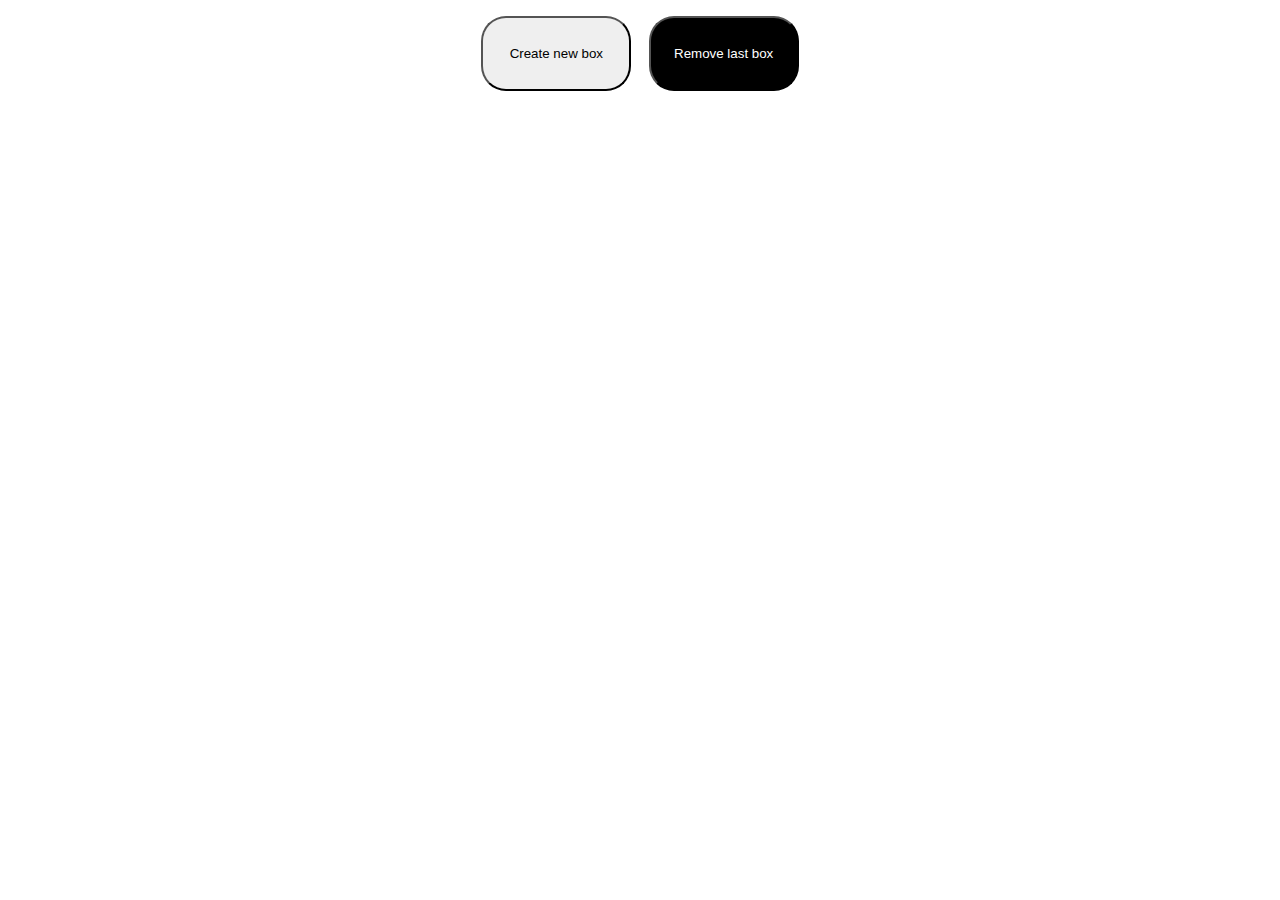
<file: add_remove_box/index.html>
<!DOCTYPE html>
<html lang="en">
<head>
    <meta charset="UTF-8">
    <meta name="viewport" content="width=device-width, initial-scale=1.0">
    <link rel="stylesheet" href="style.css">
    <title>Document</title>
</head>
<body>
    <div id="buttons">
        <button id="btn">Create new box</button>
        <button id="clearLast">Remove last box</button>
    </div>
        <div id="grid"></div> 
    <script src="index.js"></script>
</body>
</html>
</file>
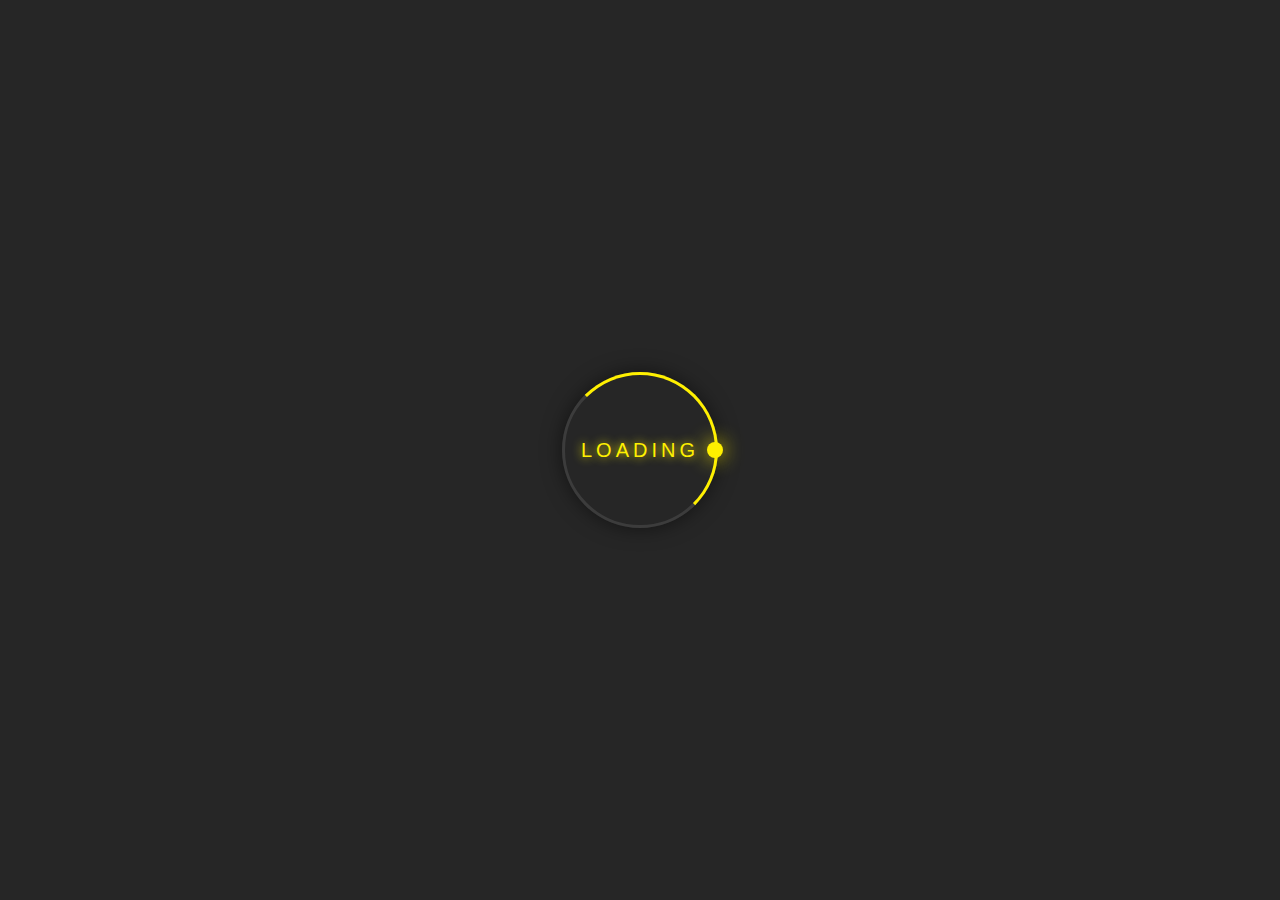
<file: animation_ring/index.html>
<!DOCTYPE html>
<html lang="en">
<head>
    <meta charset="UTF-8">
    <meta http-equiv="X-UA-Compatible" content="IE=edge">
    <meta name="viewport" content="width=device-width, initial-scale=1.0">
    <link rel="stylesheet" href="style.css">
    <title>animation_ring</title>
</head>
<body>
    <div class="ring">
        Loading
        <span></span>
    </div>
</body>
</html>
</file>
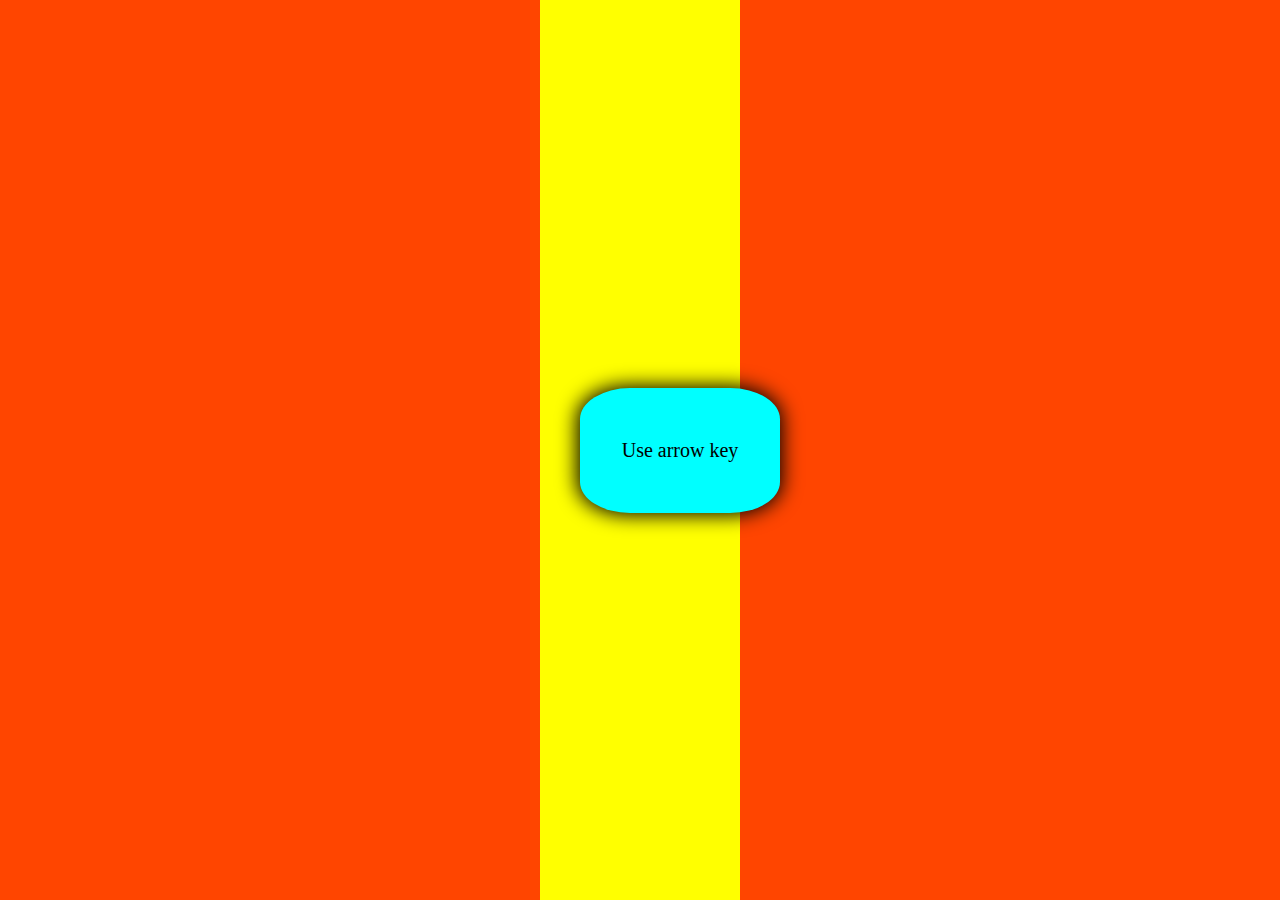
<file: elementMove/index.html>
<!DOCTYPE html>
<html lang="en">
<head>
    <meta charset="UTF-8">
    <meta name="viewport" content="width=device-width, initial-scale=1.0">
    <title>Document</title>
    <link rel="stylesheet" href="style.css">
    <script src="index.js" defer></script>
</head>
<body>
    <div class="button">Use arrow key</div>
    <div class="divider"></div>
</body>
</html>
</file>
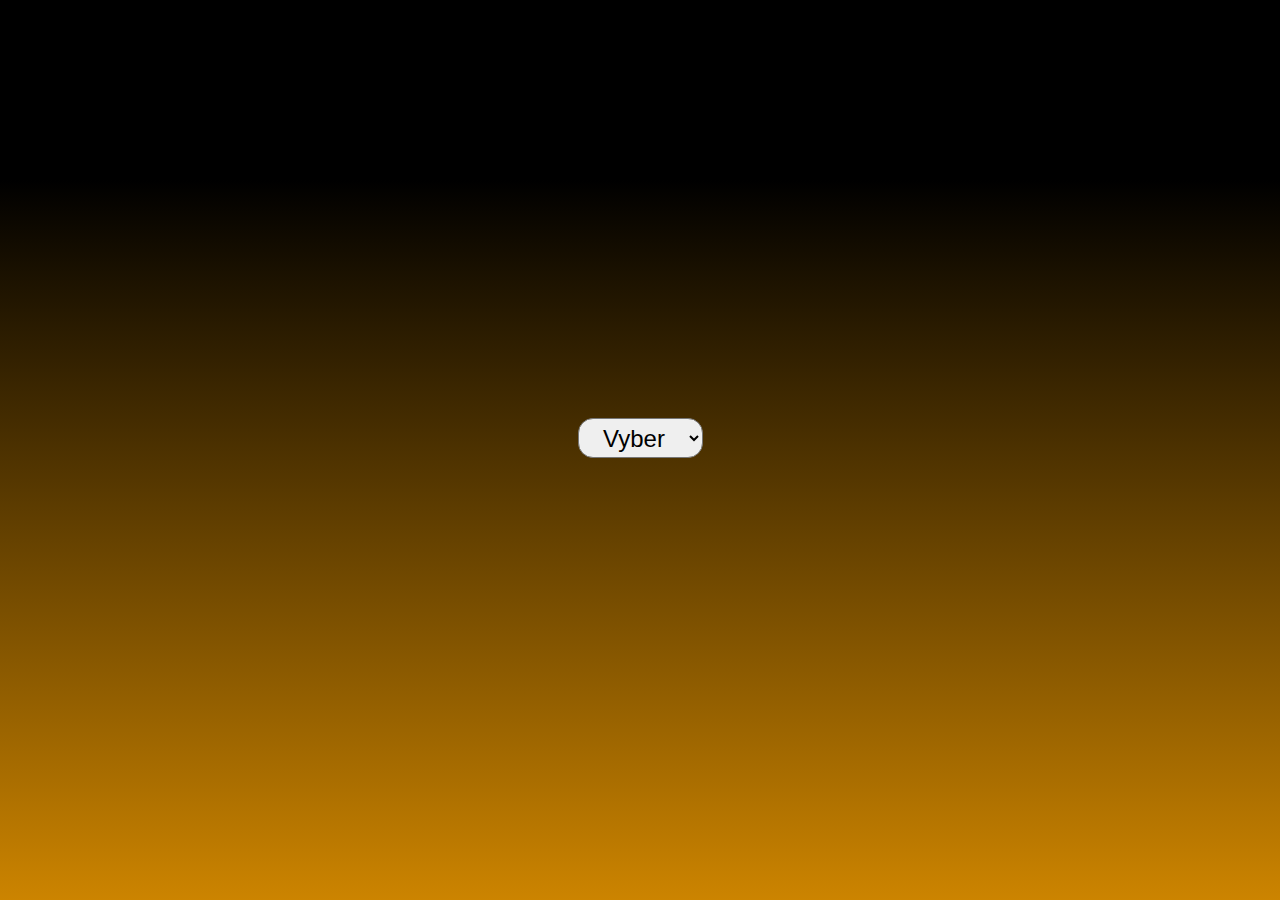
<file: Filter_test/index.html>
<!DOCTYPE html>
<html lang="en">
<head>
    <meta charset="UTF-8">
    <meta http-equiv="X-UA-Compatible" content="IE=edge">
    <meta name="viewport" content="width=device-width, initial-scale=1.0">
    <link rel="stylesheet" href="style.css">
    <title>Filter test</title>
</head>
<body>

<div class="container">
    <form action="#">
        <select name="" id="chose">
            <option value="">Vyber</option>
            <option value="">Klara</option>
            <option value="">Dominik</option>
            <option value="">Martin</option>
            <option value="">Viola</option>
            <option value="">Marta</option>
            <option value="">Petr</option>
            <option value="">Dita</option>            
        </select>
    </form>
</div>       
    <script src="script.js"></script>
</body>
</html>
</file>
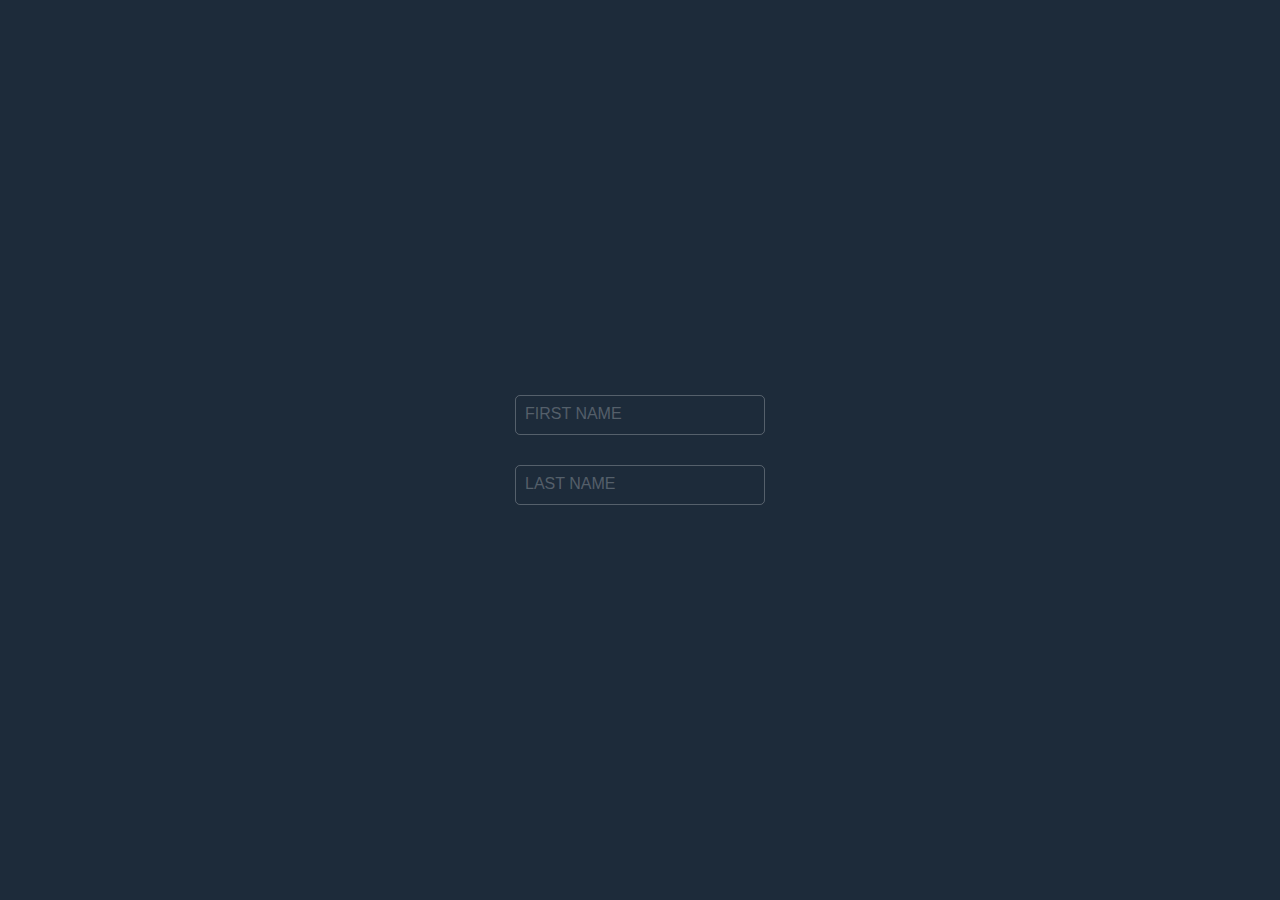
<file: Input Field Text/index.html>
<!DOCTYPE html>
<html lang="en">
<head>
    <meta charset="UTF-8">
    <meta http-equiv="X-UA-Compatible" content="IE=edge">
    <meta name="viewport" content="width=device-width, initial-scale=1.0">
    <link rel="stylesheet" href="style.css">
    <title>Input Field Text animation</title>
</head>
<body>
    <div class="inputBox">
        <input type="text" minlength="2" required>
        <span>First name</span>
    </div>
    <div class="inputBox">
        <input type="text" minlength="2" required=>
        <span>Last name</span>
    </div>
    
</body>
</html>
</file>
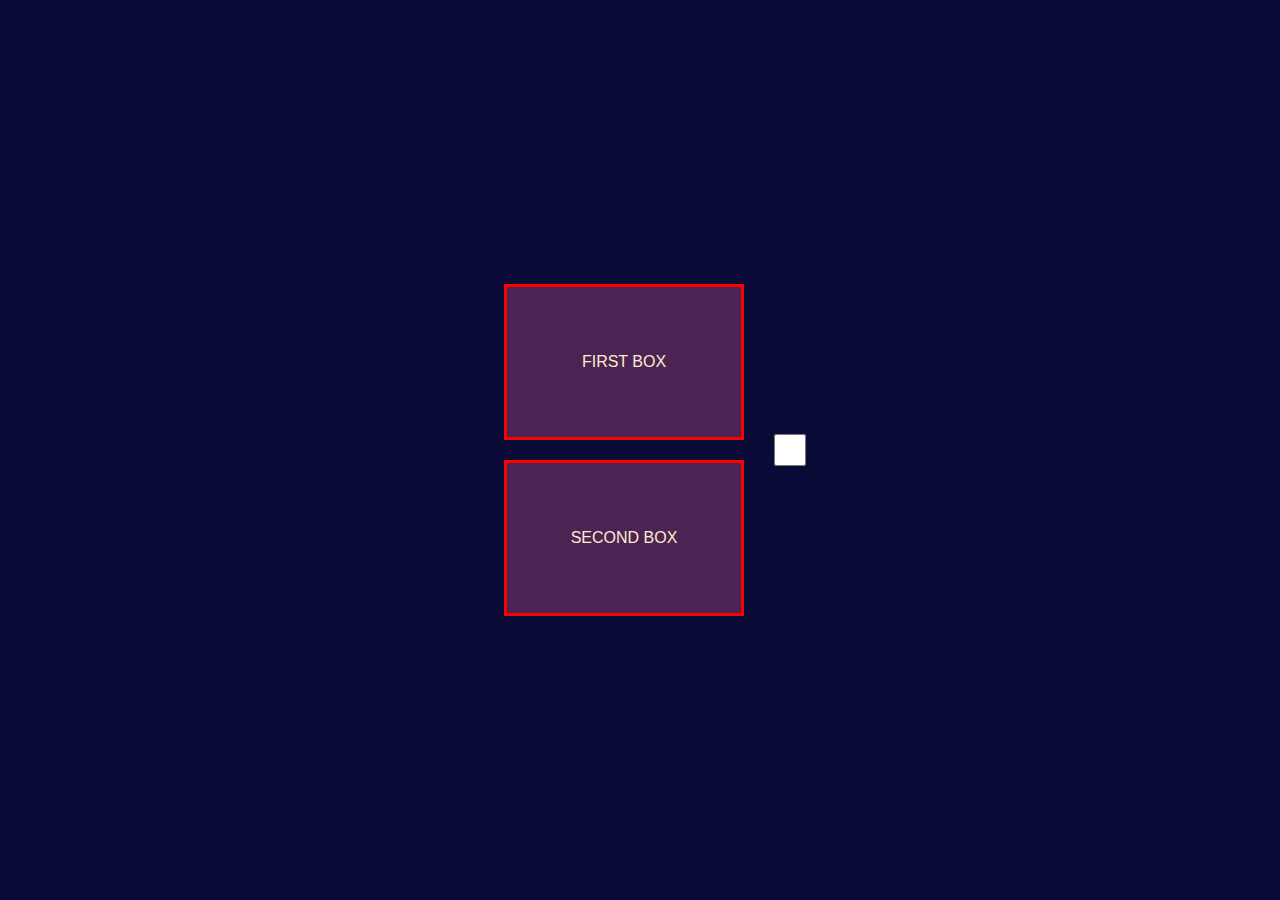
<file: JS_Hover/index.html>
<!DOCTYPE html>
<html lang="en">
<head>
    <meta charset="UTF-8">
    <meta http-equiv="X-UA-Compatible" content="IE=edge">
    <meta name="viewport" content="width=device-width, initial-scale=1.0">
    
    <link rel="stylesheet" href="style.css">
    <title>Document</title>
</head>
<body>
    <div class="box">
        <span id="fB">First box</span>
        <span id="sB">Second box</span>
    </div>
    <input type="checkbox" name="" id="chck" >
    <script src="script.js"></script>
</body>
</html>
</file>
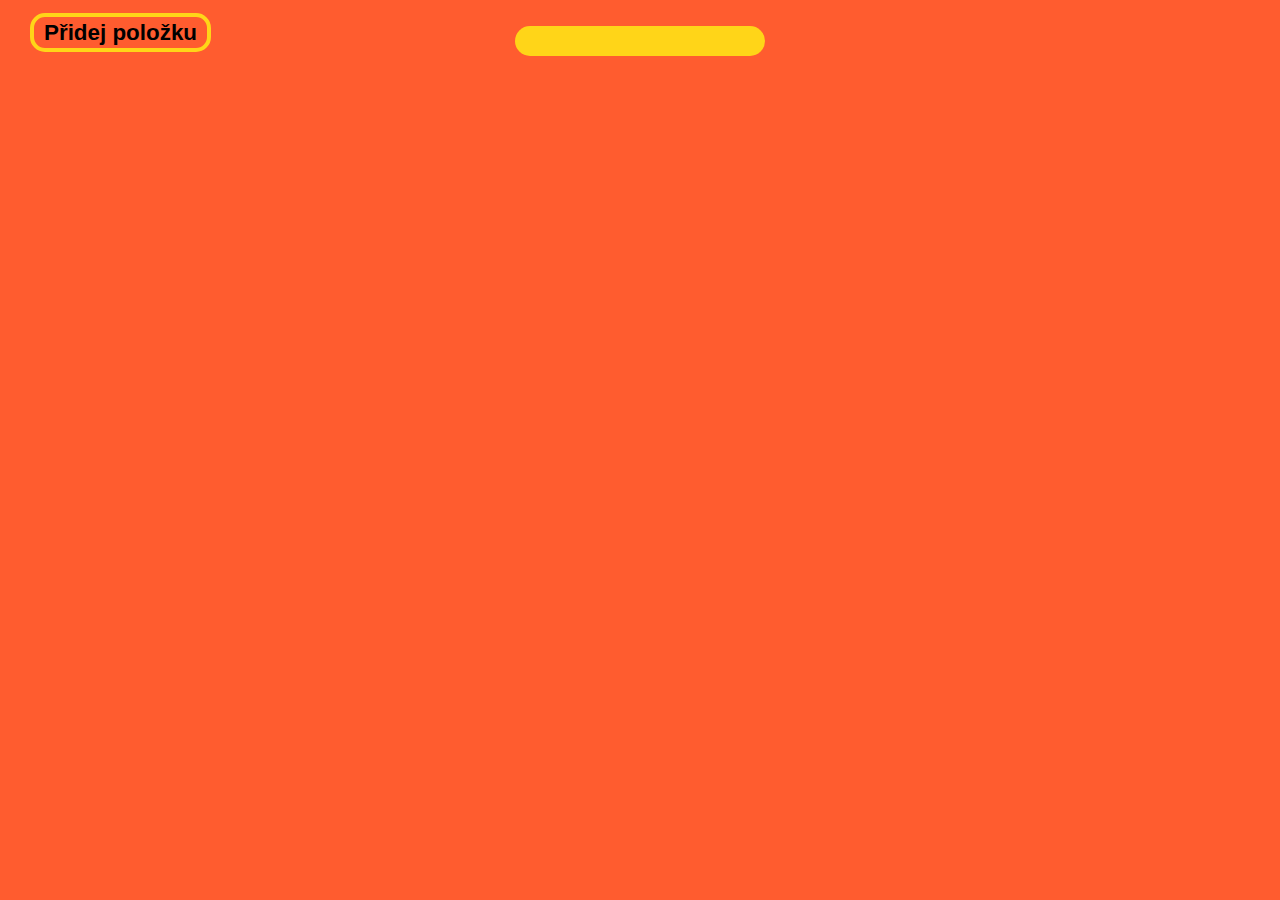
<file: js_test_add element/index.html>
<!DOCTYPE html>
<html lang="en">
<head>
    <meta charset="UTF-8">
    <meta http-equiv="X-UA-Compatible" content="IE=edge">
    <meta name="viewport" content="width=device-width, initial-scale=1.0">
    <link rel="stylesheet" href="style.css">
    <title>JC learning</title>
</head>
<body>
    <main >        
        <a href="#" class="btn">Přidej položku </a>
        <ul id="list">            
       </ul>
    </main>
   <div id="cube"></div>
    <script src="script.js">  </script>
</body>
</html>
</file>
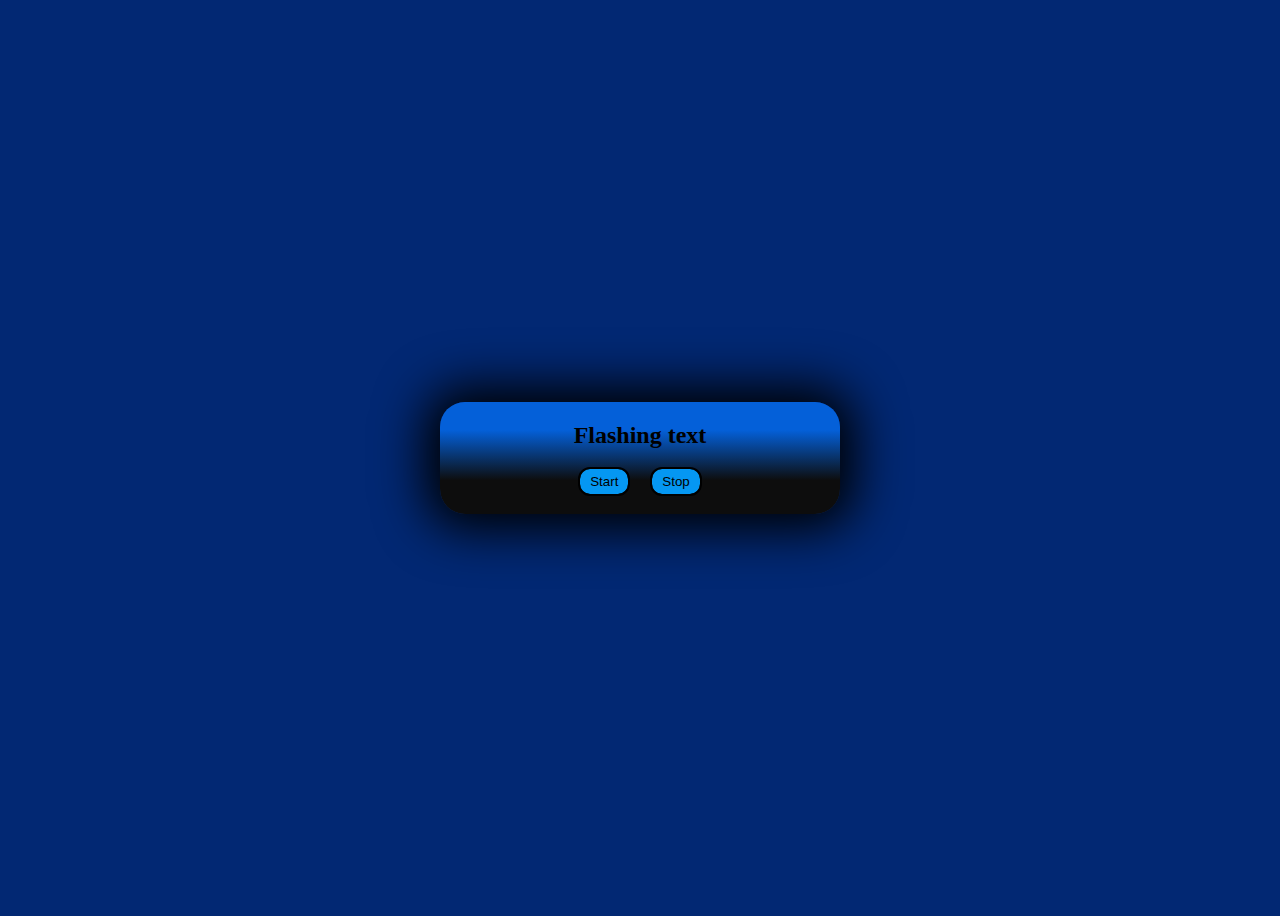
<file: randomTextColor/index.html>
<!DOCTYPE html>
<html lang="en">
<head>
    <meta charset="UTF-8">
    <meta name="viewport" content="width=device-width, initial-scale=1.0">
    <link rel="stylesheet" href="style.css">
    <title>Document</title>
</head>
<body>
    <div id="my-box">
        <h2>Flashing text</h2>
        <div id="buttons">
        <button id="start">Start</button>
        <button id="stop">Stop</button>
          </div>
      </div>
      <script src="index.js"></script>
</body>
</html>
</file>
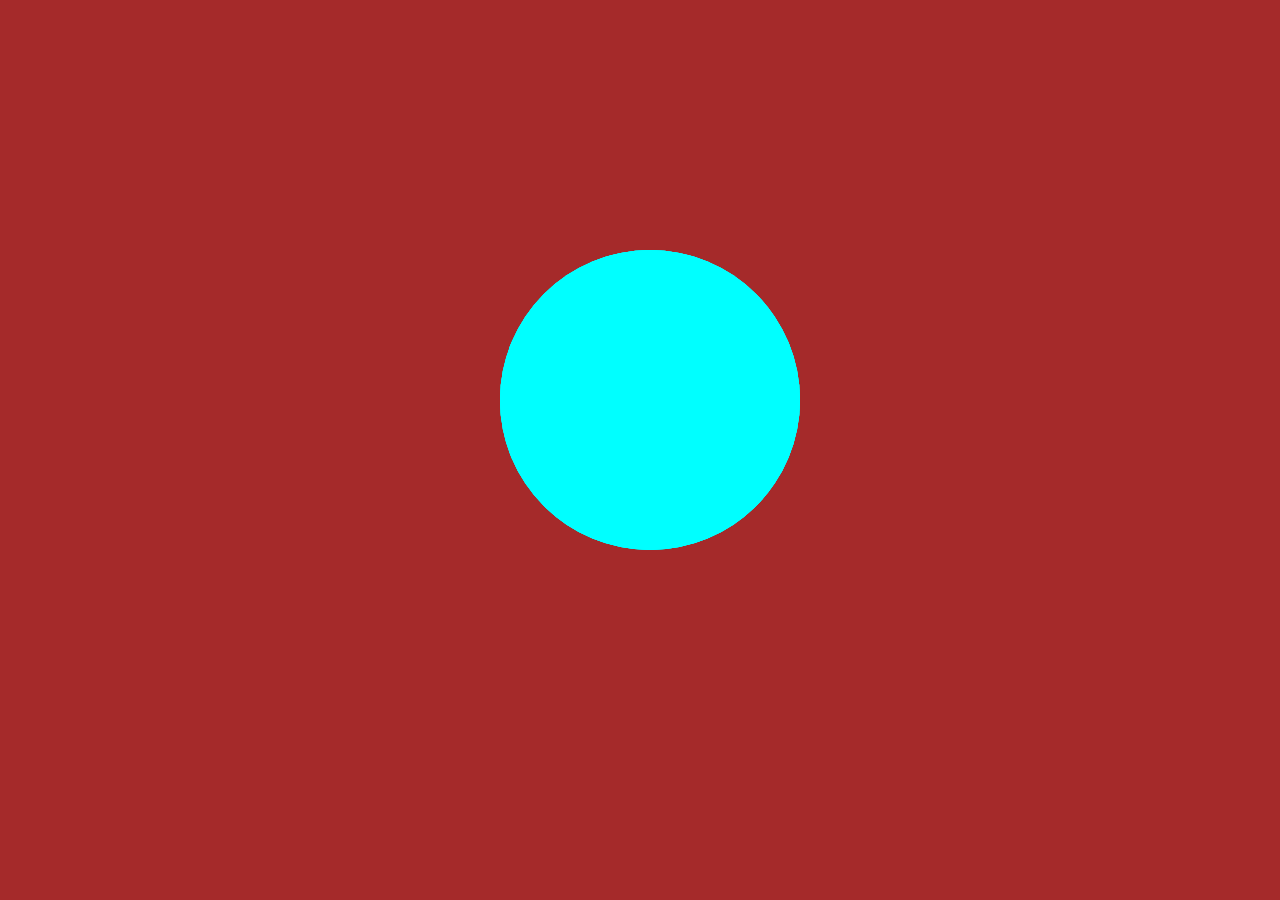
<file: ringPulseAnimation/index.html>
<!DOCTYPE html>
<html lang="en">
<head>
    <meta charset="UTF-8">
    <meta name="viewport" content="width=device-width, initial-scale=1.0">
    <title>Document</title>
    <link rel="stylesheet" href="style.css">
</head>
<body>
    <section>
        <div class="base">
          <span style="--i:0;"></span>
          <span style="--i:1;"></span>
          <span style="--i:2;"></span>
        </div>  
        </section>
</body>
</html>
</file>
<file: add_remove_box/style.css>
*{
    margin:0;
    padding:0;
    box-sizing:border-box;
  }
  body{
    display:flex;
    flex-direction:column;
    align-items:center;
  }
  #buttons{
    margin-top:1rem;
  }
  button{
    width:150px;
    height:75px;
    cursor:pointer;
    border-radius:25px;
    transition:scale 0.3s;
    &:nth-child(1) {
      margin-right:1em;
    }
  }
  button:hover{
    scale:1.1;
  }
  #clearLast{
    background:black;
    color:white;
  }
  #grid{
    display:grid;
    grid-template-columns:repeat(3,1fr);
    place-items:center;
    gap:2rem 0;
    width:400px;
    margin:2rem;  
  }
  .box{
    display:flex;
    justify-content:center;
    align-items:center;
    width:100px;
    height:100px;
    outline:10px solid black;  
    font-size:2rem;
  }
</file>
<file: animation_ring/style.css>
body{
    margin: 0;
    padding: 0;
    box-sizing: border-box;
    background: #262626;

}
.ring{
    position: absolute;
    top: 50%;
    left: 50%;
    transform: translate(-50%, -50%);
    width: 150px;
    height: 150px;
    background: transparent;
    border: 3px solid #3c3c3c;
    border-radius: 50%;
    text-align: center;    
    line-height: 150px;
    font-family: sans-serif;
    font-size: 20px;
    color: #fff000;
    letter-spacing: 4px;
    text-transform: uppercase;
    text-shadow: 0 0 10px #fff000;
    box-shadow: 0 0 20px rgba(0, 0, 0, 0.5);
}
.ring:before{
    content: "";
    position: absolute;
    top: -3px;
    left: -3px;
    width: 100%;
    height:100%;
    border: 3px solid transparent;
    border-top: 3px solid #fff000;
    border-right: 3px solid #fff000;
    border-radius: 50%;
    animation: animateCircle 2s linear infinite;

}
span{
    display: block;
    position: absolute;
    top: calc( 50% - 2px);
    left: 50%;
    width: 50%;
    height: 4px;
    background: transparent;
    transform-origin: left;
    animation: animatePoint 2s  linear infinite;

}
span::before{
    content: "";
    position: absolute;
    width: 16px;
    height: 16px;
    background: #fff000;
    border-radius: 50%;
    top: -6px;
    right: -8px;
    box-shadow: 0 0 20px #fff000;

}
@keyframes animateCircle {
    0% {
        transform: rotate( 0deg );
    }
    100% {
        transform: rotate(360deg);
    }
}
@keyframes animatePoint {
    0% {
        transform: rotate( 45deg );
    }
    100% {
        transform: rotate(405deg);
    }
}
</file>
<file: elementMove/style.css>
*{
    background:orangered;
    margin:0;
    box-sizing:border-box;
  }
  body{
    display:flex;
    justify-content:center;
    align-items:center;
    min-height:100vh;
  }
  .button{
    position:relative;
    display:flex;  
    justify-content:center;
    align-items:center;
    width:200px;
    height:125px;
    background:aqua;
    border-radius:25%;
    font-size:1.25rem;
    box-shadow:0 0 20px 2px; 
    z-index:100;
  }
  .divider{
    position:absolute;
    width:200px;
    height:100vh;
    background:yellow;    
  }
</file>
<file: Filter_test/style.css>
*{
    margin:0;
    padding: 0;
    box-sizing: border-box;
}
body{
    display:flex;
    justify-content: center;
    align-items: center;
    height:100vh;
    width:100%;
    background:linear-gradient(black 20%,orange 120%);
}
.container{
    display: flex;
    flex-direction: column;
}
form > select{    
    font-size: 1.5rem;
    text-align: center;
    margin-bottom: 1.5rem;
    padding: 0.3rem 0.5rem;
    border-radius:15px;
}
form > select > option {
    background:rgb(182, 139, 48);    
}
</file>
<file: Input Field Text/style.css>
*{
    margin: 0;
    padding: 0;
    box-sizing: border-box;
    font-family: sans-serif;
}
body{
    display: flex;
    justify-content: center;
    align-items: center;
    min-height: 100vh;
    flex-direction: column;
    gap: 30px;
    background: #1d2b3a;    
}
.inputBox{
    position: relative;
    width: 250px;
}
.inputBox input{
    width: 100%;
    padding: 10px;
    border: 1px solid rgba(255, 255, 255, 0.25);   
    background-color: transparent;
    border-radius: 5px;
    outline: none;
    color: #fff;
    font-size: 1em;
}
.inputBox span{
    position: absolute;
    left: 0;
    padding: 10px;
    pointer-events: none;
    color: rgba(255, 255, 255, 0.25);
    text-transform: uppercase;
    font-size: 1em;
}
.inputBox input:valid~span,
.inputBox input:focus~span{
    transition: 0.5s;
    color: #00cfd4;
    transform: translate(10px, -7px);
    font-size: 0.65em;
    letter-spacing: 0.2em;
    padding: 0 10px;
    background: #1d2b3a;
    border-left: 1px solid #00cfd4;
    border-right: 1px solid #00cfd4;
}
.inputBox input:valid,
.inputBox input:focus{
    transition: 0.5s;
    border: 1px solid #00cfd4;
}
.inputBox:nth-child(2) input:valid~span,
.inputBox:nth-child(2) input:focus~span{
    background: #00cfd4;
    color: #1d2b3a;
}
</file>
<file: JS_Hover/style.css>
*{
    margin: 0;
    padding: 0;
    box-sizing: border-box;
    font-family: sans-serif, helvetica, arial;
}
body{
    min-height: 100vh;
    background: rgb(10, 11, 55);
    display: flex;
    text-transform: uppercase;
    color: blanchedalmond;
    /* flex-direction: column; */
    justify-content: center;
    align-items: center;
    
}
.box{
    width: 300px;
    height: 300px;
    display: flex;
    flex-direction: column;
    gap: 20px;
    justify-content: center;
    align-items: center;
}
input{
    width: 2rem;
    height: 2rem;
}
.box span{
    width: 80%;
    height: 80%;
    border: 3px solid red;
    text-align: center;
    line-height: 150px;
    background: rgb(75, 36, 84);
}
.box span:nth-child(2):hover{
    background: #380656;
}
</file>
<file: js_test_add element/style.css>
*{
    margin: 0;
    padding: 0;
    box-sizing: border-box;

}

body{
    background: rgb(255, 92, 47);
    font-family: sans-serif, Helvetica, sans-serif;
}
ul{
    background: #ffd518;
    width: 250px;
    border-radius: 15px;
    min-height: 30px;
    height: 100%;
    margin: 0 auto;
    text-align: center;
    list-style: none;
    
}
ul li{
    padding-top: 4px;
    font-weight: 600;    
}
ul li:hover{
    padding-top: 4px;
    font-weight: 600;
    background: grey;            
}
.btn{
    font-size: 1.4rem;
}
.btn:link,
.btn:visited{
    position: relative;    
    border: 4px solid #ffd518;
    border-radius: 15px;
    font-weight: 600;
    text-decoration: none;
    color: #000;
    padding: 3px 10px;
    top: 20px;
    left: 30px;    
}
.btn:hover,
.btn:active{
    transition: 0.5s;
    position: relative;    
    border: 2px solid #000;
    border-radius: 15px;
    background: rgb(88, 70, 70);
    font-weight: 600;
    text-decoration: none;
    color:  #ffd518;
    padding: 3px 10px;
    top: 20px;
    left: 30px;    
}
</file>
<file: randomTextColor/style.css>
body{
    display:flex;
    justify-content:center;
    align-items:center;
    height:100vh;
    background:#022873;
  }
  #my-box{
  border-radius:25px;
    min-width:400px;
    max-width:calc(400px + 100px);
    display:flex;
    flex-direction:column;
    align-items:center;
    background: linear-gradient(#0460D9 25%, #0D0D0D 70%);
    /* border:4px solid; no specific color set flashing border color too */
    padding-bottom:20px;
    box-shadow:0 0 50px 15px;
    font-weight: 700;
  }
  button{
    border:none;
    padding:5px 10px;
    margin:0 10px;
    outline:2px solid;
    border-radius:10px;
    background:#0597F2;
    cursor:pointer;
    transition: background .5s, color .5s;
  }
  button:hover{
     background:linear-gradient(#0460D9 25%, #0D0D0D 70%);
    color:#0597F2;   
  }
</file>
<file: ringPulseAnimation/style.css>
*{
    margin:0;
    padding:0;
    box-sizing:border-box;
  }
  section{
    width:100vw;
    height:100vh;
    background-color:brown;
    animation:colorMode 6s infinite;
  }
  .base{
    position:relative;
    top:250px;
    left:500px;
    width:300px;
    height:300px;
    background-color:aqua;
    border-radius:50%; 
    
  }
  @keyframes colorMode{
    100%{
      filter:hue-rotate(360deg);
    }
  }
  .base span{
    position:absolute;
    width:100%;
    height:100%;
    background-color:inherit;
    border-radius:inherit;
    animation:wave 3s ease-out infinite;
    animation-delay:calc(1s*var(--i));
  }
  
  @keyframes wave{
    100%{
      opacity:0;
      transform:scale(2);
    }
  }
</file>
